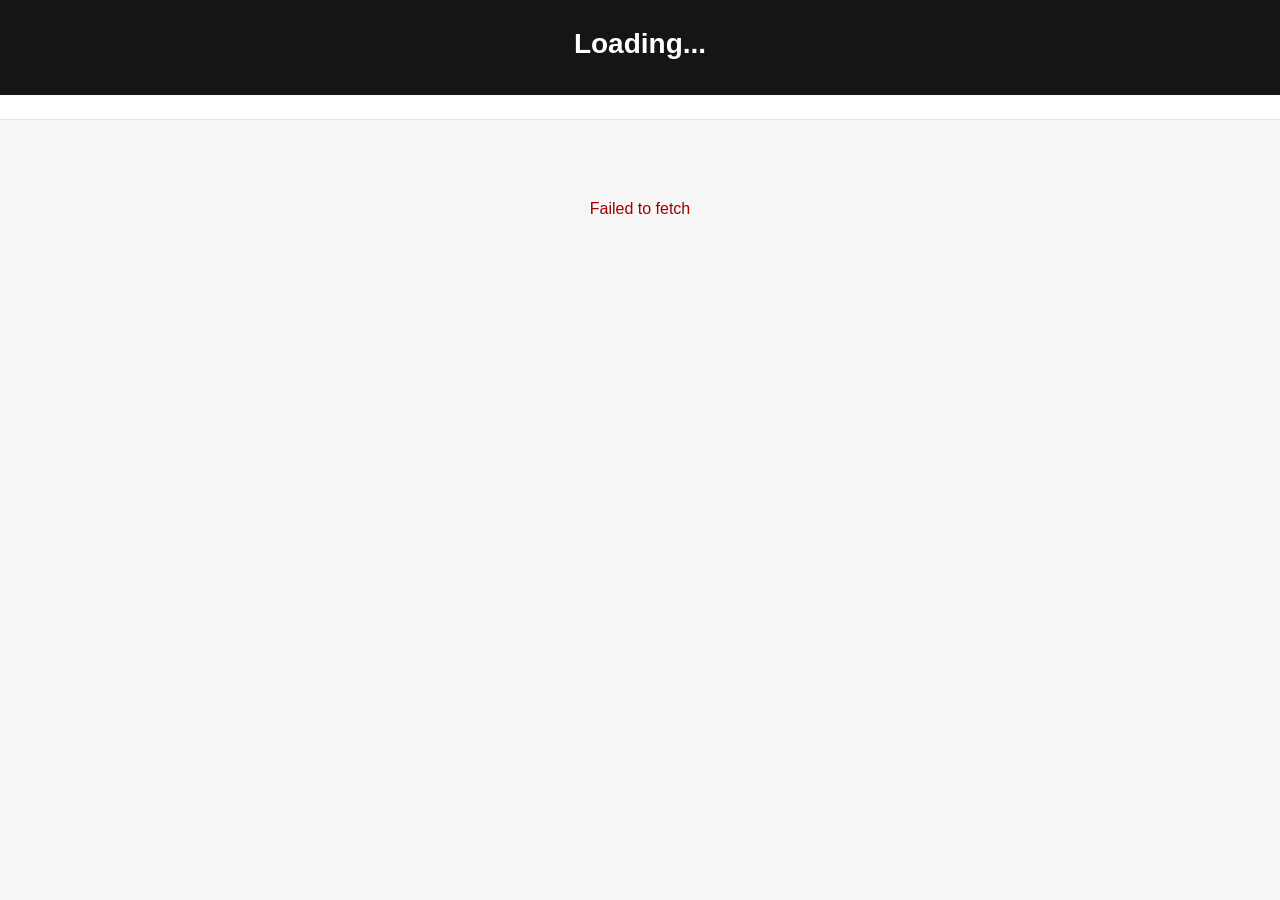
<file: index.html>
<!DOCTYPE html>
<html lang="en">

<head>

    <meta charset="UTF-8">

    <meta
        name="viewport"
        content="width=device-width, initial-scale=1.0"
    >

    <meta
        name="description"
        content="Restaurant Menu"
    >

    <title>Restaurant Menu</title>

    <link
        rel="stylesheet"
        href="style.css"
    >

</head>

<body>

    <header class="restaurant-header">

        <h1 id="restaurantName">
            Loading...
        </h1>

        <div
            id="restaurantLocation"
            class="location"
        ></div>

        <p
            id="restaurantDescription"
            class="description"
        ></p>

    </header>


    <div
        id="categories"
        class="categories"
    ></div>


    <main
        id="menu"
        class="menu"
    ></main>


    <div
        id="loading"
        class="message"
    >
        Loading menu...
    </div>


    <div
        id="error"
        class="message error hidden"
    ></div>


    <script src="config.js"></script>
    <script src="app.js"></script>

</body>

</html>
</file>
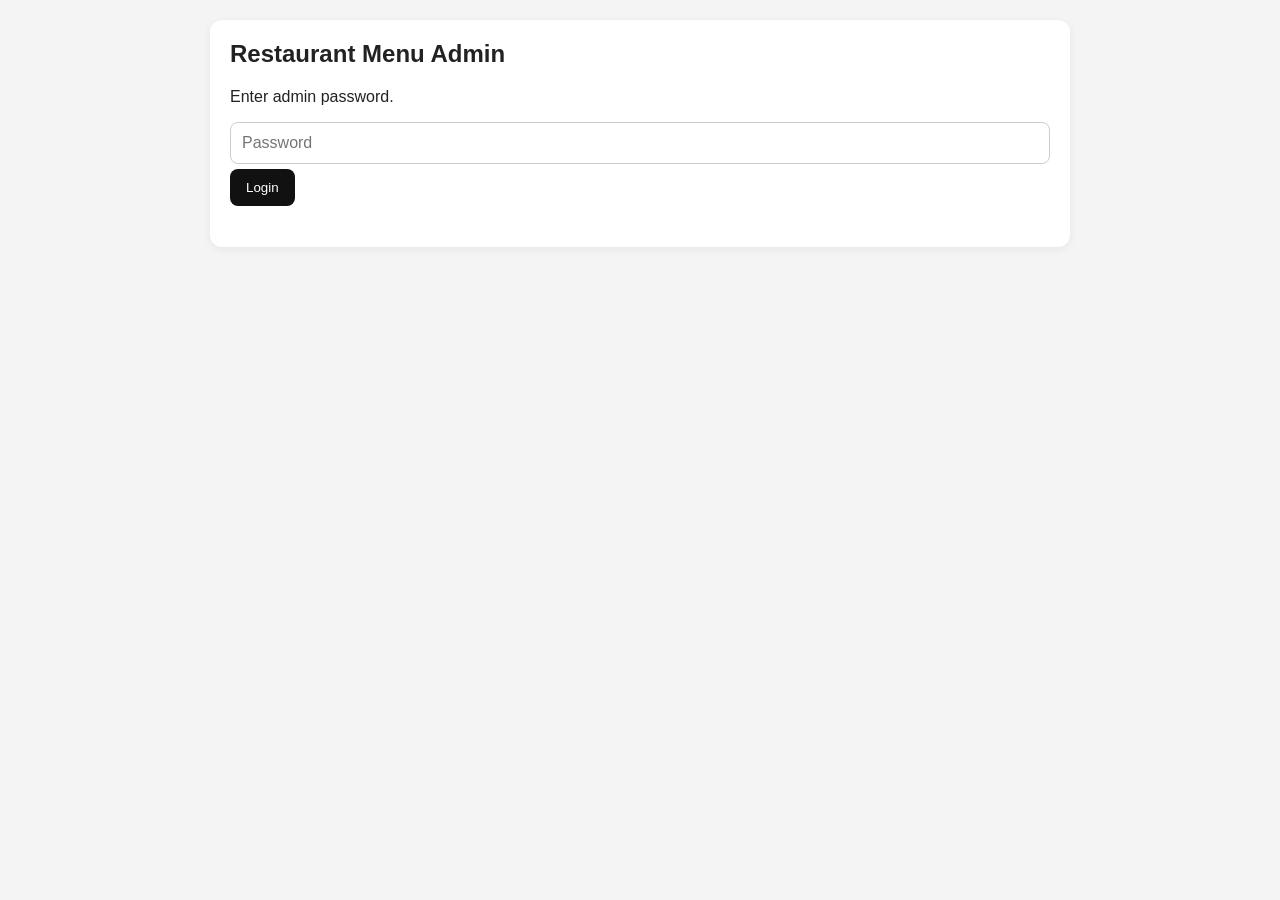
<file: admin.html>
<!DOCTYPE html>
<html lang="en">

<head>

    <meta charset="UTF-8">

    <meta
        name="viewport"
        content="width=device-width, initial-scale=1.0"
    >

    <title>Restaurant Menu Admin</title>

    <link
        rel="stylesheet"
        href="admin.css"
    >

</head>

<body>

<div class="container">


    <!-- LOGIN -->

    <section
        id="loginCard"
        class="card"
    >

        <h1>
            Restaurant Menu Admin
        </h1>

        <p>
            Enter admin password.
        </p>

        <input
            id="password"
            type="password"
            placeholder="Password"
        >

        <button id="loginBtn">
            Login
        </button>

        <p
            id="loginMessage"
            class="error"
        ></p>

    </section>


    <!-- DASHBOARD -->

    <section
        id="dashboard"
        class="hidden"
    >


        <div class="topbar">

            <h1>
                Menu Admin
            </h1>

            <button
                id="logoutBtn"
                class="secondary"
            >
                Logout
            </button>

        </div>


        <!-- SETTINGS -->

        <section class="card">

            <h2>
                Restaurant Settings
            </h2>


            <label>
                Restaurant Name

                <input
                    id="restaurant_name"
                >

            </label>


            <label>
                Location

                <input
                    id="location"
                >

            </label>


            <label>
                Phone

                <input
                    id="phone"
                >

            </label>


            <label>
                Description

                <textarea
                    id="description"
                ></textarea>

            </label>


            <button
                id="saveSettingsBtn"
            >
                Save Settings
            </button>


            <p
                id="settingsMessage"
            ></p>

        </section>


        <!-- CATEGORIES -->

        <section class="card">

            <h2>
                Categories
            </h2>


            <form
                id="categoryForm"
            >

                <input
                    type="hidden"
                    id="categoryId"
                >


                <label>
                    Category Name

                    <input
                        id="categoryName"
                        required
                    >

                </label>


                <label>
                    Display Order

                    <input
                        id="categoryOrder"
                        type="number"
                        min="1"
                        value="1"
                        required
                    >

                </label>


                <label class="check">

                    <input
                        id="categoryActive"
                        type="checkbox"
                        checked
                    >

                    Active

                </label>


                <button
                    type="submit"
                >
                    Save Category
                </button>


                <button
                    type="button"
                    id="cancelCategory"
                    class="secondary hidden"
                >
                    Cancel
                </button>

            </form>


            <div
                id="categoryList"
            ></div>

        </section>


        <!-- MENU ITEMS -->

        <section class="card">

            <h2>
                Menu Items
            </h2>


            <form
                id="itemForm"
            >

                <input
                    type="hidden"
                    id="itemId"
                >


                <label>
                    Item Name

                    <input
                        id="itemName"
                        required
                    >

                </label>


                <label>
                    Category

                    <select
                        id="itemCategory"
                        required
                    ></select>

                </label>


                <label>
                    Description

                    <textarea
                        id="itemDescription"
                    ></textarea>

                </label>


                <label>
                    Price

                    <input
                        id="itemPrice"
                        type="number"
                        min="0"
                        step="1"
                        required
                    >

                </label>


                <label>
                    Food Photo

                    <input
                        id="itemPhoto"
                        type="file"
                        accept="image/*"
                    >

                </label>


                <label>
                    Display Order

                    <input
                        id="itemOrder"
                        type="number"
                        min="1"
                        value="1"
                        required
                    >

                </label>


                <label class="check">

                    <input
                        id="itemAvailable"
                        type="checkbox"
                        checked
                    >

                    Available

                </label>


                <button
                    type="submit"
                >
                    Save Item
                </button>


                <button
                    type="button"
                    id="cancelItem"
                    class="secondary hidden"
                >
                    Cancel
                </button>

            </form>


            <p
                id="itemMessage"
            ></p>


            <div
                id="itemList"
            ></div>

        </section>

    </section>

</div>


<script src="config.js"></script>

<script src="admin.js"></script>

</body>

</html>
</file>
<file: style.css>
* {
    box-sizing: border-box;
}

html {
    scroll-behavior: smooth;
}

body {
    margin: 0;

    background: #f6f6f6;

    color: #222;

    font-family:
        Arial,
        Helvetica,
        sans-serif;
}


/* HEADER */

.restaurant-header {
    background: #151515;

    color: white;

    text-align: center;

    padding: 28px 18px 25px;
}

.restaurant-header h1 {
    margin: 0;

    font-size: 28px;
}

.location {
    margin-top: 8px;

    color: #dddddd;

    font-size: 15px;
}

.description {
    margin: 10px 0 0;

    color: #bbbbbb;

    font-size: 14px;
}


/* CATEGORY BAR */

.categories {
    position: sticky;

    top: 0;

    z-index: 10;

    display: flex;

    gap: 8px;

    overflow-x: auto;

    padding: 12px;

    background: white;

    border-bottom:
        1px solid #e5e5e5;
}

.category-button {
    border: 0;

    border-radius: 22px;

    padding: 10px 16px;

    background: #eeeeee;

    color: #222;

    white-space: nowrap;

    cursor: pointer;

    font-size: 14px;
}

.category-button.active {
    background: #151515;

    color: white;
}


/* MENU */

.menu {
    max-width: 750px;

    margin: auto;

    padding: 10px 14px 30px;
}

.category-section {
    scroll-margin-top: 65px;
}

.category-title {
    margin:
        24px 4px 12px;

    font-size: 22px;
}


/* ITEM */

.menu-item {
    display: flex;

    gap: 14px;

    margin-bottom: 12px;

    padding: 12px;

    background: white;

    border-radius: 14px;

    box-shadow:
        0 2px 10px
        rgba(0, 0, 0, 0.05);
}

.menu-image {
    width: 110px;

    height: 100px;

    flex-shrink: 0;

    object-fit: cover;

    border-radius: 10px;

    background: #eeeeee;
}

.menu-info {
    flex: 1;

    min-width: 0;
}

.menu-name {
    font-size: 18px;

    font-weight: bold;
}

.menu-description {
    margin-top: 6px;

    color: #707070;

    font-size: 14px;

    line-height: 1.4;
}

.menu-price {
    margin-top: 9px;

    font-size: 17px;

    font-weight: bold;
}


/* MESSAGES */

.message {
    padding: 40px 20px;

    text-align: center;
}

.error {
    color: #a00000;
}

.hidden {
    display: none;
}


/* MOBILE */

@media (max-width: 500px) {

    .restaurant-header h1 {
        font-size: 24px;
    }

    .menu-image {
        width: 95px;

        height: 90px;
    }
}
</file>
<file: admin.css>
* {
    box-sizing: border-box;
}

body {
    margin: 0;

    background: #f4f4f4;

    color: #222;

    font-family:
        Arial,
        Helvetica,
        sans-serif;
}

.container {
    max-width: 900px;

    margin: auto;

    padding: 20px;
}

.card {
    background: white;

    padding: 20px;

    margin-bottom: 18px;

    border-radius: 12px;

    box-shadow:
        0 2px 10px
        rgba(0, 0, 0, .06);
}

h1,
h2 {
    margin-top: 0;
}

label {
    display: block;

    margin: 14px 0;

    font-weight: 600;
}

input,
textarea,
select {
    display: block;

    width: 100%;

    margin-top: 6px;

    padding: 11px;

    border:
        1px solid #cccccc;

    border-radius: 8px;

    font: inherit;
}

textarea {
    min-height: 80px;

    resize: vertical;
}

button {
    border: 0;

    border-radius: 8px;

    padding: 11px 16px;

    background: #111;

    color: white;

    cursor: pointer;

    margin:
        5px 5px 5px 0;
}

.secondary {
    background: #dddddd;

    color: #222;
}

.topbar {
    display: flex;

    justify-content: space-between;

    align-items: center;
}

.check {
    display: flex;

    align-items: center;

    gap: 8px;
}

.check input {
    width: auto;

    margin: 0;
}

.row {
    display: flex;

    justify-content:
        space-between;

    align-items: center;

    gap: 15px;

    padding: 14px 0;

    border-top:
        1px solid #eeeeee;
}

.row-info {
    min-width: 0;
}

.small {
    margin-top: 4px;

    color: #777;

    font-size: 13px;
}

.thumb {
    width: 60px;

    height: 60px;

    object-fit: cover;

    border-radius: 8px;

    vertical-align: middle;

    margin-right: 10px;
}

.error {
    color: #a00000;
}

.success {
    color: #087a21;
}

.hidden {
    display: none !important;
}

@media (max-width: 600px) {

    .row {
        align-items: flex-start;

        flex-direction: column;
    }

    .topbar {
        align-items: flex-start;
    }
}
</file>
